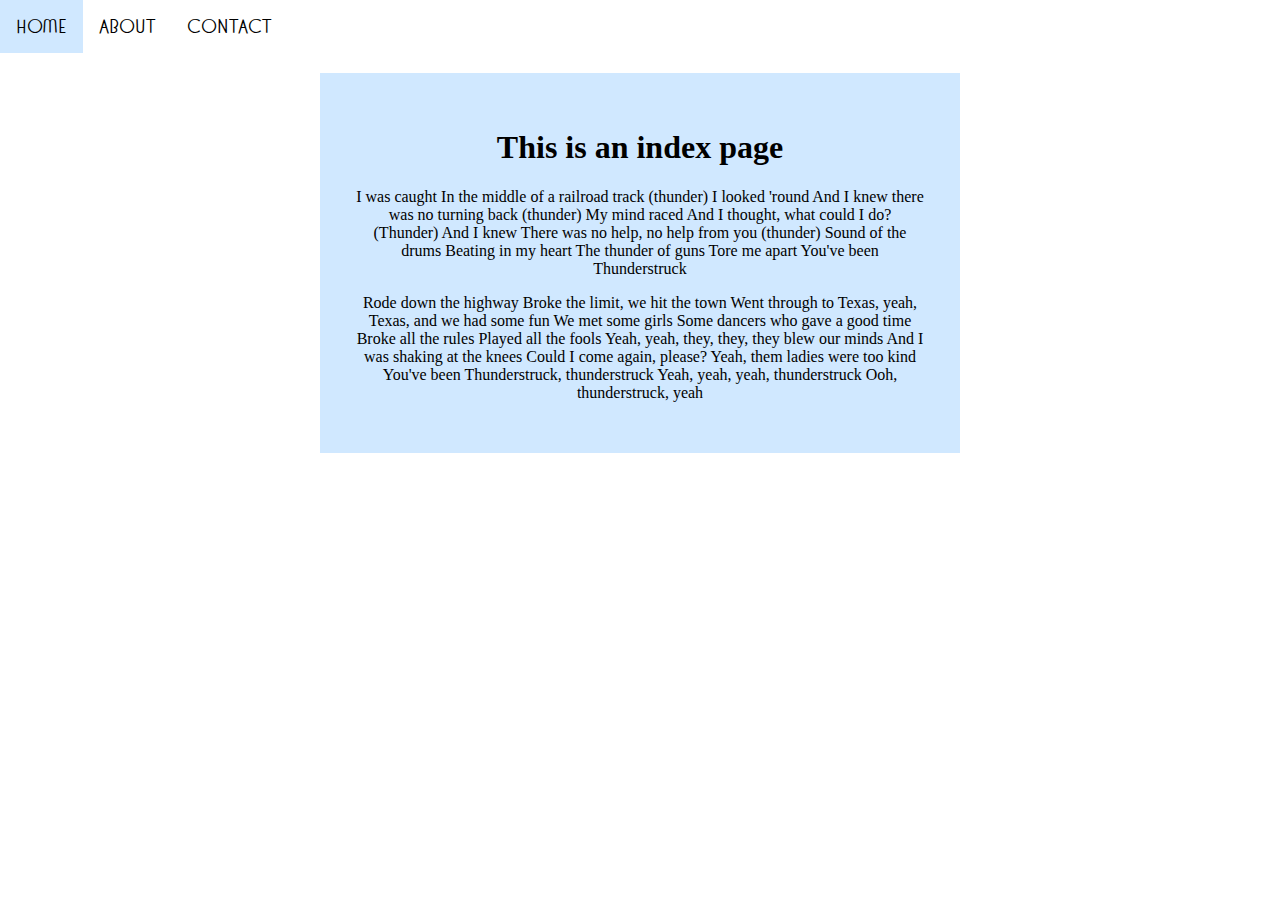
<file: index.html>
<!DOCTYPE html>
<html lang="en">
  <head>
    <meta charset="UTF-8" />
    <meta http-equiv="X-UA-Compatible" content="IE=edge" />
    <meta name="viewport" content="width=device-width, initial-scale=1.0" />
    <title>Index</title>
    <link href="./styles/reset.css" rel="stylesheet" type="text/css" />
    <link href="./styles/shared.css" rel="stylesheet" type="text/css" />
  </head>
  <body>
    <div class="topnav">
      <a class="active" href="./index.html">Home</a>
      <a href="./about.html">About</a>
      <a href="./contact.html">Contact</a>
    </div>
    <div class="content-container text-center">
      <h1>This is an index page</h1>
      <p>
        I was caught In the middle of a railroad track (thunder) I looked 'round
        And I knew there was no turning back (thunder) My mind raced And I
        thought, what could I do? (Thunder) And I knew There was no help, no
        help from you (thunder) Sound of the drums Beating in my heart The
        thunder of guns Tore me apart You've been Thunderstruck
      </p>
      <p>
        Rode down the highway Broke the limit, we hit the town Went through to
        Texas, yeah, Texas, and we had some fun We met some girls Some dancers
        who gave a good time Broke all the rules Played all the fools Yeah,
        yeah, they, they, they blew our minds And I was shaking at the knees
        Could I come again, please? Yeah, them ladies were too kind You've been
        Thunderstruck, thunderstruck Yeah, yeah, yeah, thunderstruck Ooh,
        thunderstruck, yeah
      </p>
    </div>
  </body>
</html>
</file>
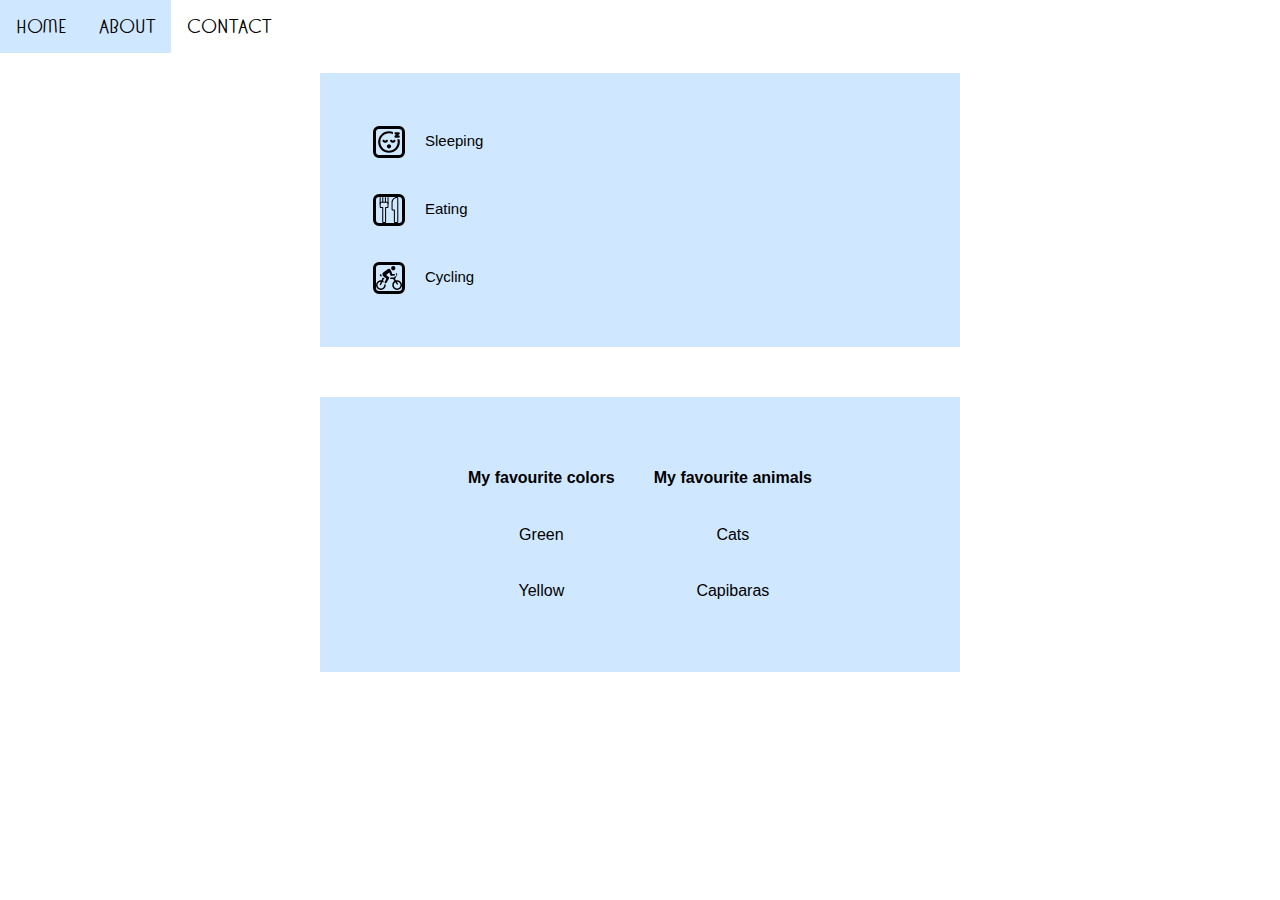
<file: about.html>
<!DOCTYPE html>
<html lang="en">
  <head>
    <meta charset="UTF-8" />
    <meta http-equiv="X-UA-Compatible" content="IE=edge" />
    <meta name="viewport" content="width=device-width, initial-scale=1.0" />
    <title>About</title>
    <link href="./styles/reset.css" rel="stylesheet" type="text/css" />
    <link href="./styles/shared.css" rel="stylesheet" type="text/css" />
    <link href="./styles/about.css" rel="stylesheet" type="text/css" />
  </head>
  <body>
    <div class="topnav">
      <a href="./index.html">Home</a>
      <a class="active" href="./about.html">About</a>
      <a href="./contact.html">Contact</a>
    </div>

    <div class="hobbies-container">
      <button class="accordion">
        <img
          class="img--thumbnail"
          src="./images/sleeping-hobbie-thumbnail.svg"
        />Sleeping
      </button>
      <div class="panel">
        <p>
          Lorem ipsum dolor sit amet consectetur adipisicing elit. Qui,
          consequuntur.
        </p>
        <img src="./images/pepe-sleep.png" />
      </div>
      <button class="accordion">
        <img
          class="img--thumbnail"
          src="./images/eating-hobbie-thumbnail.svg"
        />Eating
      </button>
      <div class="panel">
        <p>Lorem ipsum dolor sit amet consectetur adipisicing.</p>
        <img src="./images/pepe-eating.png" />
      </div>
      <button class="accordion">
        <img
          class="img--thumbnail"
          src="./images/cycling-hobbie-thumbnail.svg"
        />Cycling
      </button>
      <div class="panel">
        <p>
          Lorem ipsum dolor sit amet consectetur, adipisicing elit. Veritatis,
          quae voluptatem.
        </p>
        <img src="./images/pepe-cycling.png" />
      </div>
    </div>

    <div class="content-container">
      <div class="about-table">
        <table>
          <tr>
            <th>My favourite colors</th>
            <th>My favourite animals</th>
          </tr>
          <tr>
            <td>Green</td>
            <td>Cats</td>
          </tr>
          <tr>
            <td>Yellow</td>
            <td>Capibaras</td>
          </tr>
        </table>
      </div>
    </div>
    <script src="./scripts/accordions-handler.js"></script>
  </body>
</html>
</file>
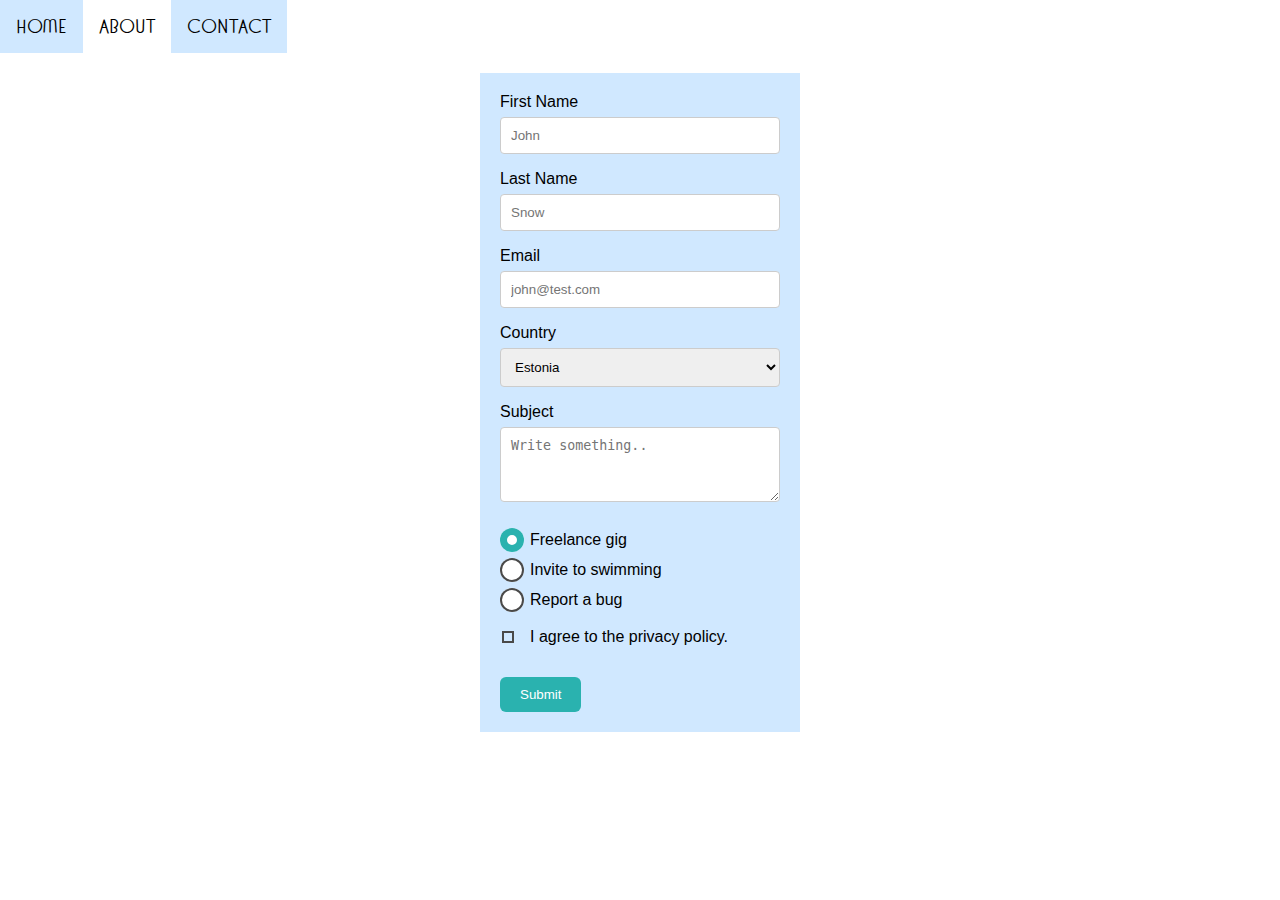
<file: contact.html>
<!DOCTYPE html>
<html lang="en">
  <head>
    <meta charset="UTF-8" />
    <meta http-equiv="X-UA-Compatible" content="IE=edge" />
    <meta name="viewport" content="width=device-width, initial-scale=1.0" />
    <title>Contact</title>
    <link href="./styles/reset.css" rel="stylesheet" type="text/css" />
    <link href="./styles/shared.css" rel="stylesheet" type="text/css" />
    <link href="./styles/contact.css" rel="stylesheet" type="text/css" />
  </head>
  <body>
    <div class="topnav">
      <a href="./index.html">Home</a>
      <a href="./about.html">About</a>
      <a class="active" href="./about.html">Contact</a>
    </div>
    <div class="form-container">
      <form id="contact-form">
        <div class="form-input">
          <label for="fname">First Name</label>
          <input
            type="text"
            id="fname"
            name="firstname"
            placeholder="John"
            required
          />
        </div>
        <div class="form-input">
          <label for="lname">Last Name</label>
          <input
            type="text"
            id="lname"
            name="lastname"
            placeholder="Snow"
            required
          />
        </div>
        <div class="form-input">
          <label for="email">Email</label>
          <input
            type="text"
            id="email"
            name="email"
            placeholder="john@test.com"
            required
          />
        </div>
        <div class="form-input">
          <label for="country">Country</label>
          <select id="country" name="country">
            <option value="estonia">Estonia</option>
            <option value="finland">Finland</option>
            <option value="sweden">Sweden</option>
            <option value="norway">Norway</option>
          </select>
        </div>

        <div class="form-input">
          <label for="subject">Subject</label>
          <textarea
            id="subject"
            name="subject"
            placeholder="Write something.."
            style="height: 75px"
            required
          ></textarea>
        </div>
        <div class="form-input">
          <label>
            <input
              class="radio-input"
              type="radio"
              id="freelance-gig"
              name="subject-reason"
              value="freelance-gig"
              checked
            />
            <span class="radio-span">Freelance gig</span>
          </label>
        </div>
        <div class="form-input">
          <label>
            <input
              class="radio-input"
              type="radio"
              id="invite-to-swimming"
              name="subject-reason"
              value="invite-to-swimming"
            />
            <span class="radio-span">Invite to swimming</span>
          </label>
        </div>
        <div class="form-input">
          <label>
            <input
              class="radio-input"
              type="radio"
              id="report-bug"
              name="subject-reason"
              value="report-bug"
            />
            <span class="radio-span">Report a bug</span>
          </label>
        </div>

        <div class="form-input">
          <div class="checkbox-container">
            <input
              type="checkbox"
              class="check-input"
              id="gdprconsent"
              autocomplete="off"
            />
            <label for="gdprconsent" class="checkbox">
              <svg viewBox="0 0 22 16" fill="none">
                <path d="M1 6.85L8.09677 14L21 1" />
              </svg>
            </label>
            <span>I agree to the privacy policy.</span>
          </div>
        </div>

        <input type="submit" value="Submit" onclick="submitForm()" />
      </form>
    </div>
    <script src="./scripts/contact-form-submit.js"></script>
  </body>
</html>
</file>
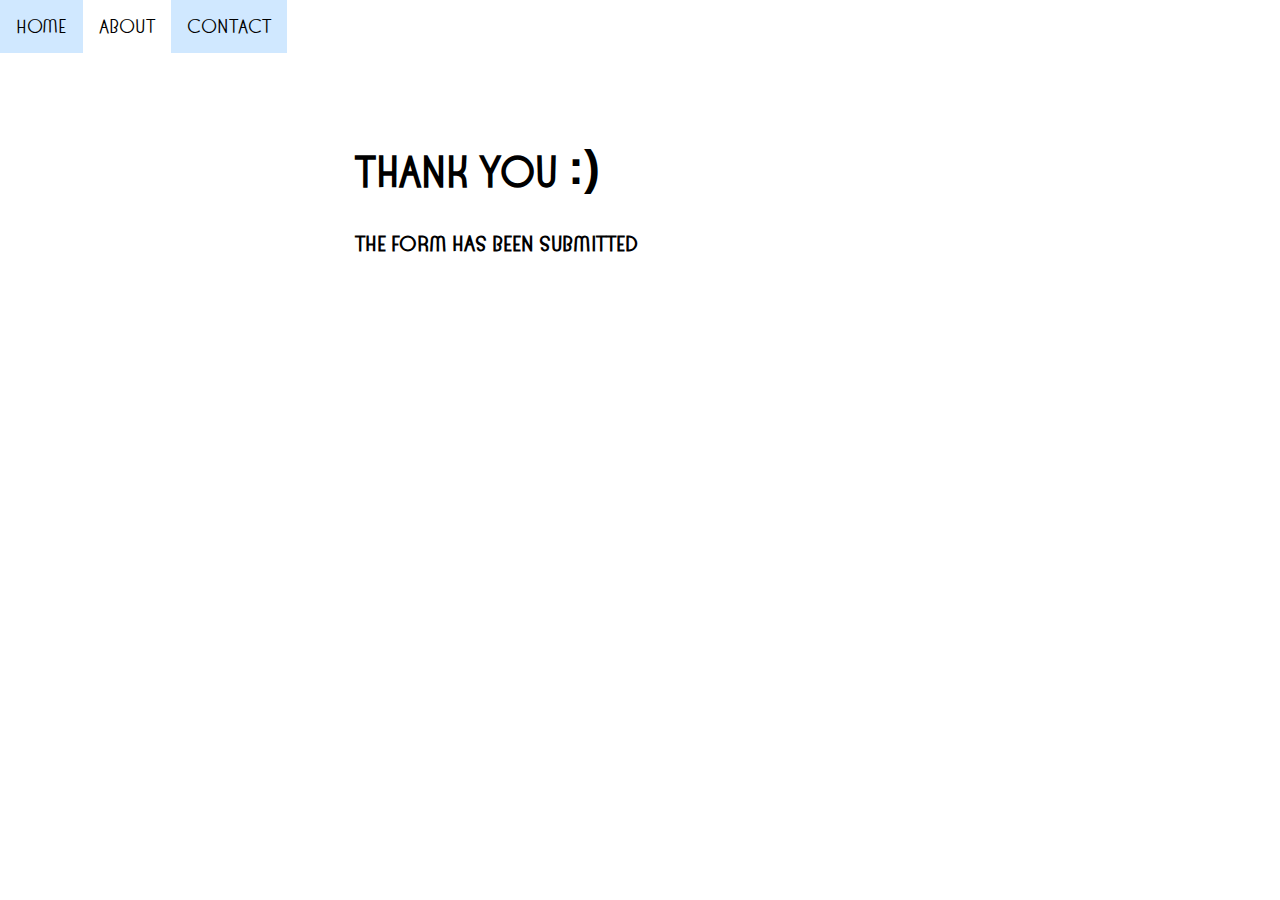
<file: thank-you.html>
<!DOCTYPE html>
<html lang="en">
  <head>
    <meta charset="UTF-8" />
    <meta http-equiv="X-UA-Compatible" content="IE=edge" />
    <meta name="viewport" content="width=device-width, initial-scale=1.0" />
    <title>Thank you</title>
    <link href="./styles/reset.css" rel="stylesheet" type="text/css" />
    <link href="./styles/shared.css" rel="stylesheet" type="text/css" />
    <link href="./styles/thank-you.css" rel="stylesheet" type="text/css" />
  </head>
  <body>
    <div class="topnav">
      <a href="./index.html">Home</a>
      <a href="./about.html">About</a>
      <a class="active" href="./about.html">Contact</a>
    </div>
    <div class="content-container">
      <h1>Thank you :)</h1>
      <h2>The form has been submitted</h2>
    </div>
  </body>
</html>
</file>
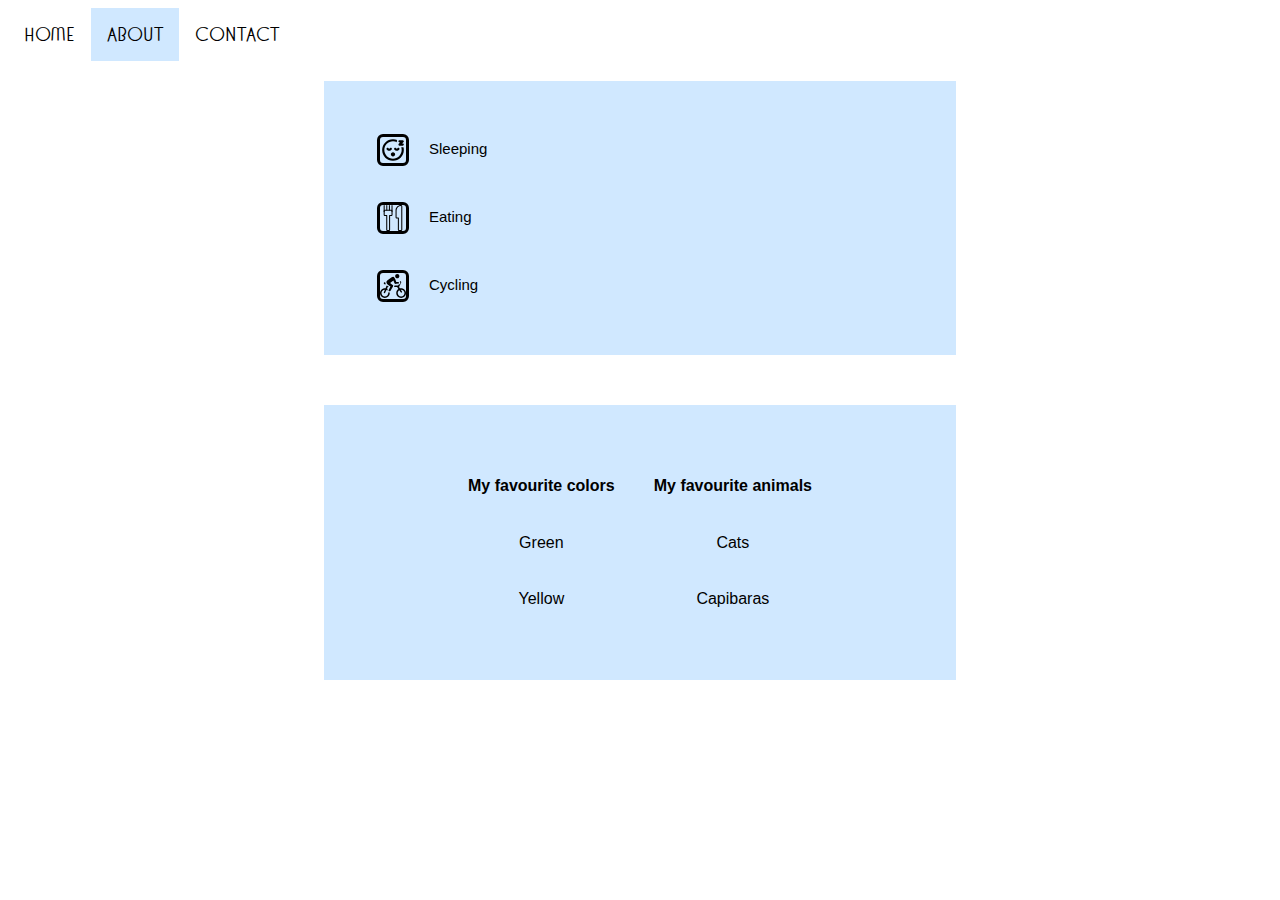
<file: views/about.html>
<!DOCTYPE html>
<html lang="en">
  <head>
    <meta charset="UTF-8" />
    <meta http-equiv="X-UA-Compatible" content="IE=edge" />
    <meta name="viewport" content="width=device-width, initial-scale=1.0" />
    <title>About</title>
    <link href="../styles/shared.css" rel="stylesheet" type="text/css" />
    <link href="../styles/about-style.css" rel="stylesheet" type="text/css" />
  </head>
  <body>
    <div class="topnav">
      <a href="../index.html">Home</a>
      <a class="active" href="about.html">About</a>
      <a href="contact.html">Contact</a>
    </div>

    <div class="hobbies-container">
      <button class="accordion">
        <img
          class="img--thumbnail"
          src="../images/sleeping-hobbie-thumbnail.svg"
        />Sleeping
      </button>
      <div class="panel">
        <p>
          Lorem ipsum dolor sit amet consectetur adipisicing elit. Qui,
          consequuntur.
        </p>
        <img src="../images/pepe-sleep.png" />
      </div>
      <button class="accordion">
        <img
          class="img--thumbnail"
          src="../images/eating-hobbie-thumbnail.svg"
        />Eating
      </button>
      <div class="panel">
        <p>Lorem ipsum dolor sit amet consectetur adipisicing.</p>
        <img src="../images/pepe-eating.png" />
      </div>
      <button class="accordion">
        <img
          class="img--thumbnail"
          src="../images/cycling-hobbie-thumbnail.svg"
        />Cycling
      </button>
      <div class="panel">
        <p>
          Lorem ipsum dolor sit amet consectetur, adipisicing elit. Veritatis,
          quae voluptatem.
        </p>
        <img src="../images/pepe-cycling.png" />
      </div>
    </div>

    <div class="content-container">
      <table>
        <tr>
          <th>My favourite colors</th>
          <th>My favourite animals</th>
        </tr>
        <tr>
          <td>Green</td>
          <td>Cats</td>
        </tr>
        <tr>
          <td>Yellow</td>
          <td>Capibaras</td>
        </tr>
      </table>
    </div>
  </body>
</html>

<script>
  var acc = document.getElementsByClassName("accordion");
  var i;

  for (i = 0; i < acc.length; i++) {
    acc[i].addEventListener("click", function () {
      this.classList.toggle("active");
      var panel = this.nextElementSibling;
      if (panel.style.display === "block") {
        panel.style.display = "none";
      } else {
        panel.style.display = "block";
      }
    });
  }
</script>
</file>
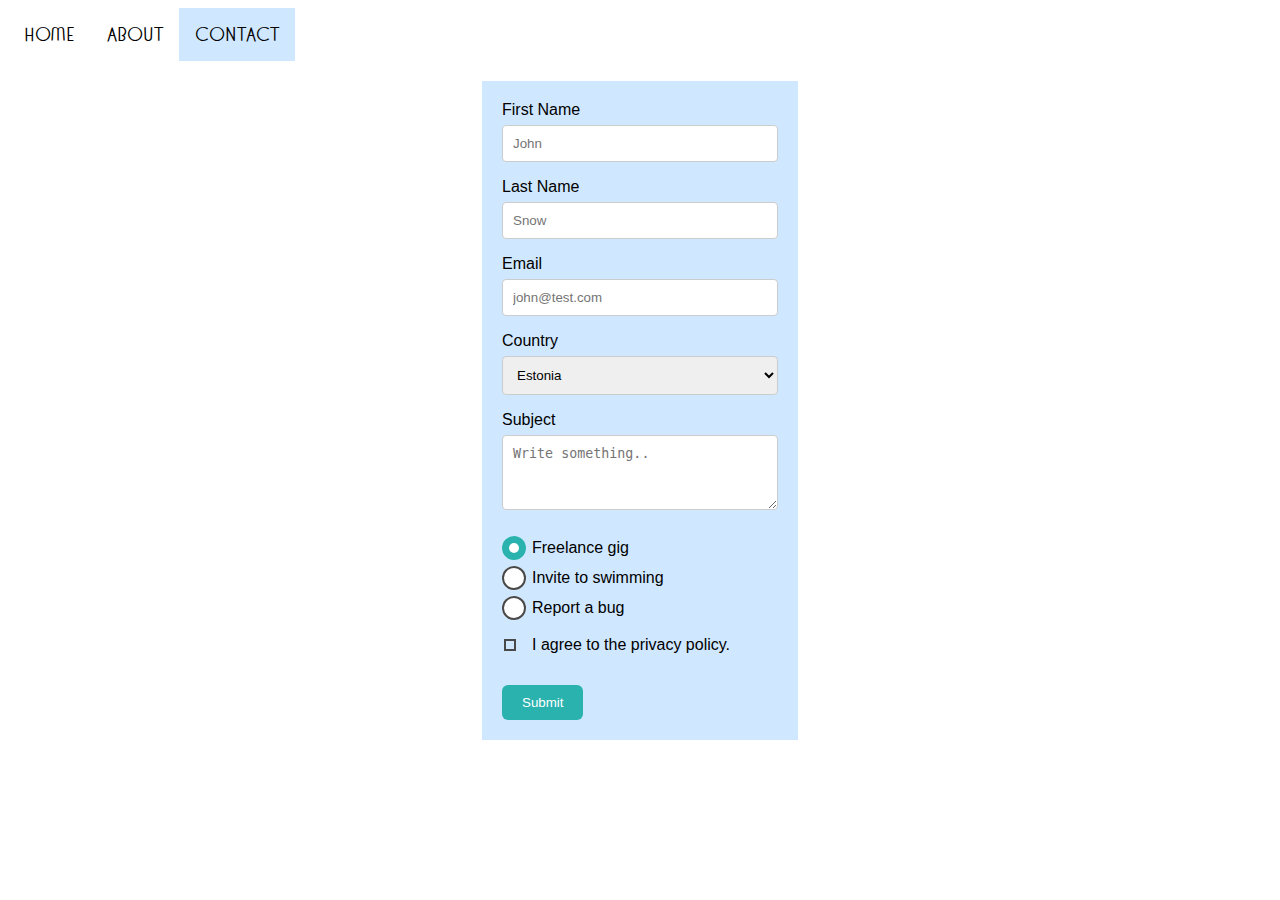
<file: views/contact.html>
<!DOCTYPE html>
<html lang="en">
  <head>
    <meta charset="UTF-8" />
    <meta http-equiv="X-UA-Compatible" content="IE=edge" />
    <meta name="viewport" content="width=device-width, initial-scale=1.0" />
    <title>Contact</title>
    <link href="../styles/shared.css" rel="stylesheet" type="text/css" />
    <link href="../styles/contact-style.css" rel="stylesheet" type="text/css" />
  </head>
  <body>
    <div class="topnav">
      <a href="../index.html">Home</a>
      <a href="about.html">About</a>
      <a class="active" href="contact.html">Contact</a>
    </div>
    <div class="form-container">
      <form id="contact-form">
        <label for="fname">First Name</label>
        <input
          type="text"
          id="fname"
          name="firstname"
          placeholder="John"
          required
        />
        <label for="lname">Last Name</label>
        <input
          type="text"
          id="lname"
          name="lastname"
          placeholder="Snow"
          required
        />
        <label for="email">Email</label>
        <input
          type="text"
          id="email"
          name="email"
          placeholder="john@test.com"
          required
        />

        <label for="country">Country</label>
        <select id="country" name="country">
          <option value="estonia">Estonia</option>
          <option value="finland">Finland</option>
          <option value="sweden">Sweden</option>
          <option value="norway">Norway</option>
        </select>

        <label for="subject">Subject</label>
        <textarea
          id="subject"
          name="subject"
          placeholder="Write something.."
          style="height: 75px"
          required
        ></textarea>

        <label>
          <input
            class="radio-input"
            type="radio"
            id="freelance-gig"
            name="subject-reason"
            value="freelance-gig"
            checked
          />
          <span class="radio-span">Freelance gig</span>
        </label>
        <label>
          <input
            class="radio-input"
            type="radio"
            id="invite-to-swimming"
            name="subject-reason"
            value="invite-to-swimming"
          />
          <span class="radio-span">Invite to swimming</span>
        </label>
        <label>
          <input
            class="radio-input"
            type="radio"
            id="report-bug"
            name="subject-reason"
            value="report-bug"
          />
          <span class="radio-span">Report a bug</span>
        </label>

        <div class="checkbox-container">
          <input
            type="checkbox"
            class="check-input"
            id="gdprconsent"
            autocomplete="off"
          />
          <label for="gdprconsent" class="checkbox">
            <svg viewBox="0 0 22 16" fill="none">
              <path d="M1 6.85L8.09677 14L21 1" />
            </svg>
          </label>
          <span>I agree to the privacy policy.</span>
        </div>

        <input type="submit" value="Submit" onclick="submitForm()" />
      </form>
    </div>
  </body>
</html>

<script>
  function submitForm() {
    let formData = new FormData(document.getElementById("contact-form"));
    if (checkform() == true) {
      fetch(
        "https://app.headlessforms.cloud/api/v1/form-submission/B3z2pz6exM",
        {
          method: "POST",
          body: formData,
        }
      ).catch((error) => console.log(error));
    }
  }

  function checkform() {
    const form = document.getElementById("contact-form");
    let inputs = form.getElementsByTagName("input");
    for (let i = 0; i < inputs.length; i++) {
      if (inputs[i].hasAttribute("required")) {
        if (inputs[i].value == "") {
          return false;
        }
      }
    }

    inputs = form.getElementsByTagName("textarea");
    for (let i = 0; i < inputs.length; i++) {
      if (inputs[i].hasAttribute("required")) {
        if (inputs[i].value == "") {
          return false;
        }
      }
    }

    if (!document.getElementById("gdprconsent").checked) {
      return false;
    }

    return true;
  }
</script>
</file>
<file: styles/shared.css>
@font-face {
  font-family: 'Sublem';
  src: url(/fonts/Sublem.ttf) format('truetype');
  font-weight: normal;
}

:root {
  --primary-color: white;
  --secondary-color: #d0e8ff;
  --active-color: #d0e8ff;
  --hover-color: #b2c7db;

  --navbar-font: 'Sublem';
  --content-font: Arial, Helvetica, sans-serif;
}

* {
  box-sizing: border-box;
}

body {
  -webkit-tap-highlight-color: transparent;
  background-color: var(--primary-color);
}

.topnav {
  font-family: var(--navbar-font);
  overflow: hidden;
  margin-bottom: 20px;
  color: black;
}

.topnav a {
  float: left;
  text-align: center;
  padding: 14px 16px;
  text-decoration: none;
  font-size: 1.4rem;
  color: black;
}

.topnav a:hover {
  background-color: var(--active-color);
}

.topnav a.active {
  background-color: var(--active-color);
}

.content-container {
  background-color: var(--secondary-color);
  padding: 35px;
  width: 50%;
  margin: auto;
}

.text-center {
  text-align: center;
}

@media (max-width: 768px) {
  .content-container {
    width: 75%;
  }
}
</file>
<file: styles/about.css>
.about-table table {
  margin: auto;
  font-size: rem;
  border-collapse: separate;
  border-spacing: 35px;
  font-family: var(--content-font);
  text-align: center;
}

.about-table td {
  border-bottom: 1px solid var(--secondary-color);
}

.about-table th {
  padding: 2px;
  border-bottom: 1px solid var(--secondary-color);
}

.img--thumbnail {
  width: 32px;
  height: 32px;
  vertical-align: middle;
  margin-right: 20px;
  padding: auto;
  border: solid;
  border-radius: 6px;
}

.hobbies-container {
  background-color: var(--secondary-color);
  padding: 35px;
  width: 50%;
  margin: auto;
  margin-bottom: 50px;
}

.form-input {
  color: red;
}

.accordion {
  background-color: var(--secondary-color);
  color: black;
  cursor: pointer;
  padding: 18px;
  width: 100%;
  border: none;
  text-align: left;
  outline: none;
  font-size: 15px;
  transition: 0.4s;
  margin: auto;
}

.active,
.accordion:hover {
  background-color: var(--hover-color);
}

.panel {
  padding: 0 18px;
  display: none;
  background-color: var(--secondary-color);
  overflow: hidden;
  margin: auto;
  margin-bottom: 16px;
}

.panel img {
  display: block;
  margin-left: auto;
  margin-right: auto;
  width: 50%;
  border-radius: 10px;
}

@media (max-width: 480px) {
  table {
    font-size: 0.8rem;
  }
}

@media (max-width: 768px) {
  .hobbies-container {
    width: 75%;
  }
}
</file>
<file: styles/contact.css>
:root {
  --form-control-active-color: #2ab2af;
  --form-control-border-color: #494949;
}

.form-container {
  font-family: var(--content-font);
  background-color: var(--secondary-color);
  width: 25%;
  margin: auto;
  padding: 20px;
}

.radio-input {
  position: absolute;
  left: -9999px;
  &:checked + span {
    background-color: var(--active-color);
    &:before {
      box-shadow: inset 0 0 0 0.4375em var(--form-control-active-color);
    }
  }
}

.radio-span {
  display: flex;
  align-items: center;
  padding-top: 0.375em;
  border-radius: 99em;
  transition: 0.25s ease;
  &:before {
    display: flex;
    flex-shrink: 0;
    content: '';
    background-color: var(--primary-color);
    width: 1.5em;
    height: 1.5em;
    border-radius: 50%;
    margin-right: 0.375em;
    transition: 0.25s ease;
    box-shadow: inset 0 0 0 0.125em var(--form-control-border-color);
  }
}

input[type='text'],
select,
textarea {
  width: 100%;
  padding: 10px;
  border: 1px solid #ccc;
  border-radius: 4px;
  margin-top: 6px;
  margin-bottom: 16px;
  resize: vertical;
}

input[type='submit'] {
  background-color: #2ab2af;
  color: white;
  padding: 10px 20px;
  border: none;
  border-radius: 6px;
  cursor: pointer;
  margin: auto;
  margin-top: 15px;
}

input[type='submit']:hover {
  background-color: #337177;
}

.checkbox-container {
  margin: 1rem 0;
  display: flex;
  align-items: center;
}

.checkbox-container span {
  margin-left: 1rem;
}

.check-input {
  display: none;
}

.checkbox {
  width: 12px;
  height: 12px;
  border: 2px solid var(--form-control-border-color);
  display: flex;
  justify-content: center;
  align-items: center;
  cursor: pointer;
  padding: 3px;
  transition: 0.3s all;
  margin-left: 2px;
}

.checkbox svg {
  width: 20px;
  height: 20px;
}

.check-input:checked + .checkbox {
  background: var(--form-control-active-color);
  border: 2px solid var(--form-control-active-color);
}

.check-input:checked + .checkbox svg path {
  stroke-dasharray: 500;
  stroke-dashoffset: 500;
  stroke: #fff;
  stroke-width: 3;
  animation: check 2.5s forwards;
}

.checkbox::before {
  content: '';
  background: var(--form-control-active-color);
  position: absolute;
  border-radius: 50%;
  transform: scale(0);
  display: block;
}

.check-input:checked + .checkbox::before {
  animation: ripple 0.3s;
}

@keyframes check {
  to {
    stroke-dashoffset: 0;
  }
}

@keyframes ripple {
  to {
    transform: scale(1);
  }
}

@media (max-width: 768px) {
  .form-container {
    width: 50%;
  }
}

@media (max-width: 480px) {
  .form-container {
    width: 75%;
  }
}
</file>
<file: styles/thank-you.css>
h1 {
  font-family: "Sublem", Helvetica, sans-serif;
  color: black;
  font-size: 3rem;
}

h2 {
  font-family: "Sublem", Helvetica, sans-serif;
  color: black;
  font-size: rem;
}

.content-container {
  background-color: transparent;
}
</file>
<file: styles/about-style.css>
table {
  margin: auto;
  font-size: rem;
  border-collapse: separate;
  border-spacing: 35px;
  font-family: Arial, Helvetica, sans-serif;
  text-align: center;
}

td {
  border-bottom: 1px solid var(--secondary-color);
}

th {
  padding: 2px;
  border-bottom: 1px solid var(--secondary-color);
}

.img--thumbnail {
  width: 32px;
  height: 32px;
  vertical-align: middle;
  margin-right: 20px;
  padding: auto;
  border: solid;
  border-radius: 6px;
}

.hobbies-container {
  background-color: var(--secondary-color);
  padding: 35px;
  width: 50%;
  margin: auto;
  margin-bottom: 50px;
}

.accordion {
  background-color: var(--secondary-color);
  color: black;
  cursor: pointer;
  padding: 18px;
  width: 100%;
  border: none;
  text-align: left;
  outline: none;
  font-size: 15px;
  transition: 0.4s;
  margin: auto;
}

.active,
.accordion:hover {
  background-color: var(--hover-color);
}

.panel {
  padding: 0 18px;
  display: none;
  background-color: var(--secondary-color);
  overflow: hidden;
  margin: auto;
  margin-bottom: 16px;
}

.panel img {
  display: block;
  margin-left: auto;
  margin-right: auto;
  width: 50%;
  border-radius: 10px;
}

@media (max-width: 480px) {
  table {
    font-size: 0.8rem;
  }
}

@media (max-width: 768px) {
  .hobbies-container {
    width: 75%;
  }
}
</file>
<file: styles/contact-style.css>
:root {
  --form-control-active-color: #2ab2af;
  --form-control-border-color: #494949;
}

.form-container {
  font-family: Arial, Helvetica, sans-serif;
  background-color: var(--secondary-color);
  width: 25%;
  margin: auto;
  padding: 20px;
}

.radio-input {
  position: absolute;
  left: -9999px;
  &:checked + span {
    background-color: var(--active-color);
    &:before {
      box-shadow: inset 0 0 0 0.4375em var(--form-control-active-color);
    }
  }
}

.radio-span {
  display: flex;
  align-items: center;
  padding-top: 0.375em;
  border-radius: 99em;
  transition: 0.25s ease;
  &:before {
    display: flex;
    flex-shrink: 0;
    content: '';
    background-color: var(--primary-color);
    width: 1.5em;
    height: 1.5em;
    border-radius: 50%;
    margin-right: 0.375em;
    transition: 0.25s ease;
    box-shadow: inset 0 0 0 0.125em var(--form-control-border-color);
  }
}

input[type='text'],
select,
textarea {
  width: 100%;
  padding: 10px;
  border: 1px solid #ccc;
  border-radius: 4px;
  margin-top: 6px;
  margin-bottom: 16px;
  resize: vertical;
}

input[type='submit'] {
  background-color: #2ab2af;
  color: white;
  padding: 10px 20px;
  border: none;
  border-radius: 6px;
  cursor: pointer;
  margin: auto;
  margin-top: 15px;
}

input[type='submit']:hover {
  background-color: #337177;
}

.checkbox-container {
  margin: 1rem 0;
  display: flex;
  align-items: center;
}

.checkbox-container span {
  margin-left: 1rem;
}

.check-input {
  display: none;
}

.checkbox {
  width: 12px;
  height: 12px;
  border: 2px solid var(--form-control-border-color);
  display: flex;
  justify-content: center;
  align-items: center;
  cursor: pointer;
  padding: 3px;
  transition: 0.3s all;
  margin-left: 2px;
}

.checkbox svg {
  width: 20px;
  height: 20px;
}

.check-input:checked + .checkbox {
  background: var(--form-control-active-color);
  border: 2px solid var(--form-control-active-color);
}

.check-input:checked + .checkbox svg path {
  stroke-dasharray: 500;
  stroke-dashoffset: 500;
  stroke: #fff;
  stroke-width: 3;
  animation: check 2.5s forwards;
}

.checkbox::before {
  content: '';
  background: var(--form-control-active-color);
  position: absolute;
  border-radius: 50%;
  transform: scale(0);
  display: block;
}

.check-input:checked + .checkbox::before {
  animation: ripple 0.3s;
}

@keyframes check {
  to {
    stroke-dashoffset: 0;
  }
}

@keyframes ripple {
  to {
    transform: scale(1);
  }
}

@media (max-width: 768px) {
  .form-container {
    width: 50%;
  }
}

@media (max-width: 480px) {
  .form-container {
    width: 75%;
  }
}
</file>
